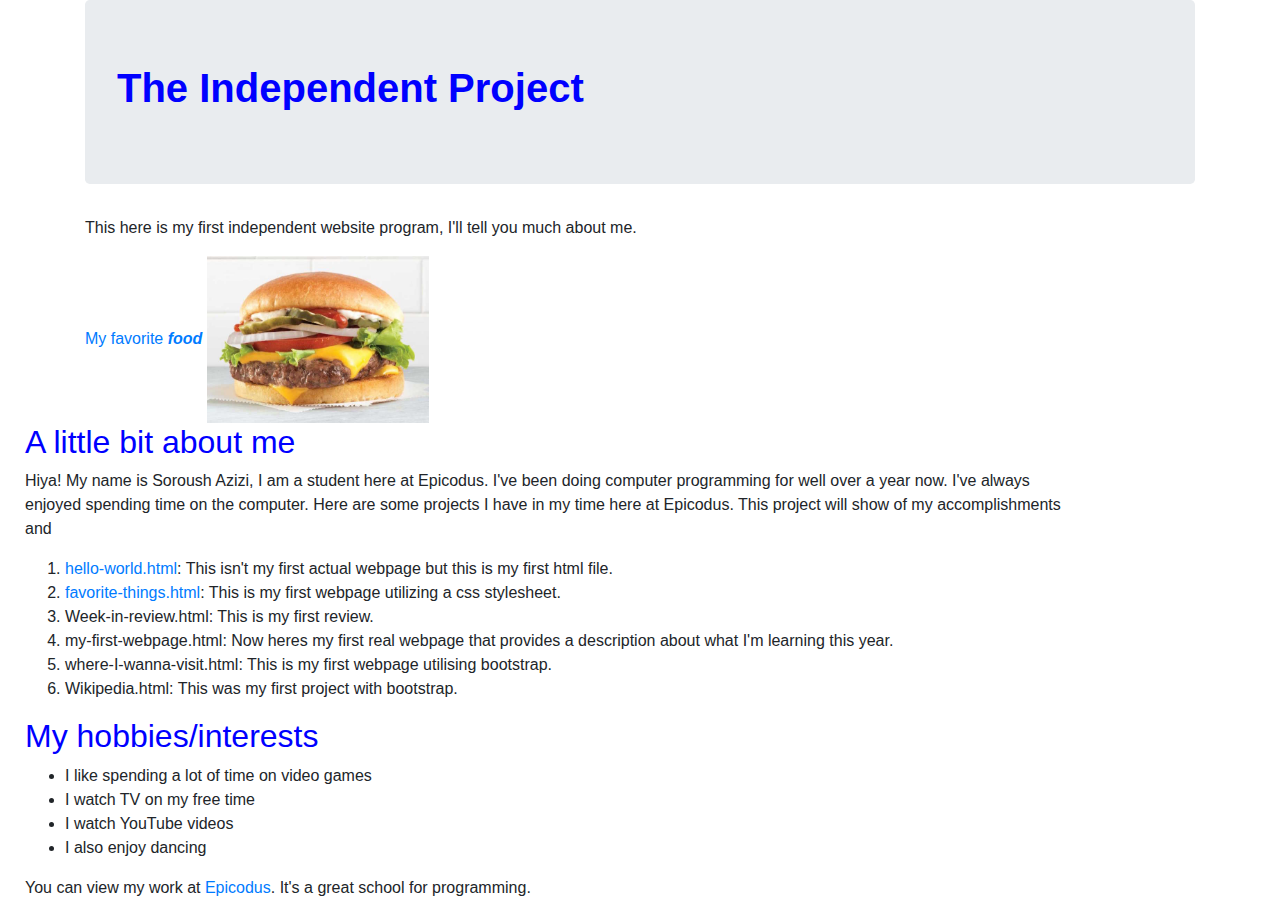
<file: Index.html>
<!DOCTYPE html>
<html>
  <head>
    <link href="css/bootstrap.css" rel="stylesheet" type="text/css">
    <link href="css/styles.css" rel="stylesheet" type="text/css">
    <title>My first Independent Project</title>
  </head>
  <body>
    <div class="container">
      <div class="jumbotron">
        <div class="row">
            <div class="col-md-12">
              <h1>The Independent Project</h1>
            </div>
          </div>
        </div>
      <p>
       This here is my first independent website program, I'll tell you much about me.
      </p>
        <a href="http://www.epicodus.com/Index.html">
          My favorite <strong><em>food</strong></em>

            <img src="img/burger.jpg" alt="A cheeseburger photo".>

          </a>
        </div>
        <div class="col-md-10 margin-left">
          <div class="well">
            <h2>A little bit about me</h2>
          </div>

        <p>
         Hiya! My name is Soroush Azizi, I am a student here at <span class="highlight">Epicodus</span>. I've been doing computer programming for well over a year now.
         I've always enjoyed spending time on the computer. Here are some projects I have in my time here at Epicodus. This project will show of my accomplishments and
        </p>
          <ol>
            <li><a href="https://github.com/TheBritish23/hello-world">hello-world.html</a>: This isn't my first actual webpage but this is my first html file.</li>
            <li><a href="https://github.com/TheBritish23/favorite-things.html">favorite-things.html</a>: This is my first webpage utilizing a css stylesheet.</li>
            <li>Week-in-review.html: This is my first review.</li>
            <li>my-first-webpage.html: Now heres my first real webpage that provides a description about what I'm learning this year.</li>
            <li>where-I-wanna-visit.html: This is my first webpage utilising bootstrap.</li>
            <li>Wikipedia.html: This was my first project with bootstrap.</li>
          </ol>
          <h2>My hobbies/interests</h2>
          <ul>
            <li>I like spending a lot of time on video games</li>
            <li>I watch TV on my free time</li>
            <li>I watch YouTube videos</li>
            <li>I also enjoy dancing</li>
          </ul>

          <p>You can view my work at <a href="http://www.epicodus.com/">Epicodus</a>. It's a great school for programming.</p>
        </div>
      </body>
    </html>
</file>
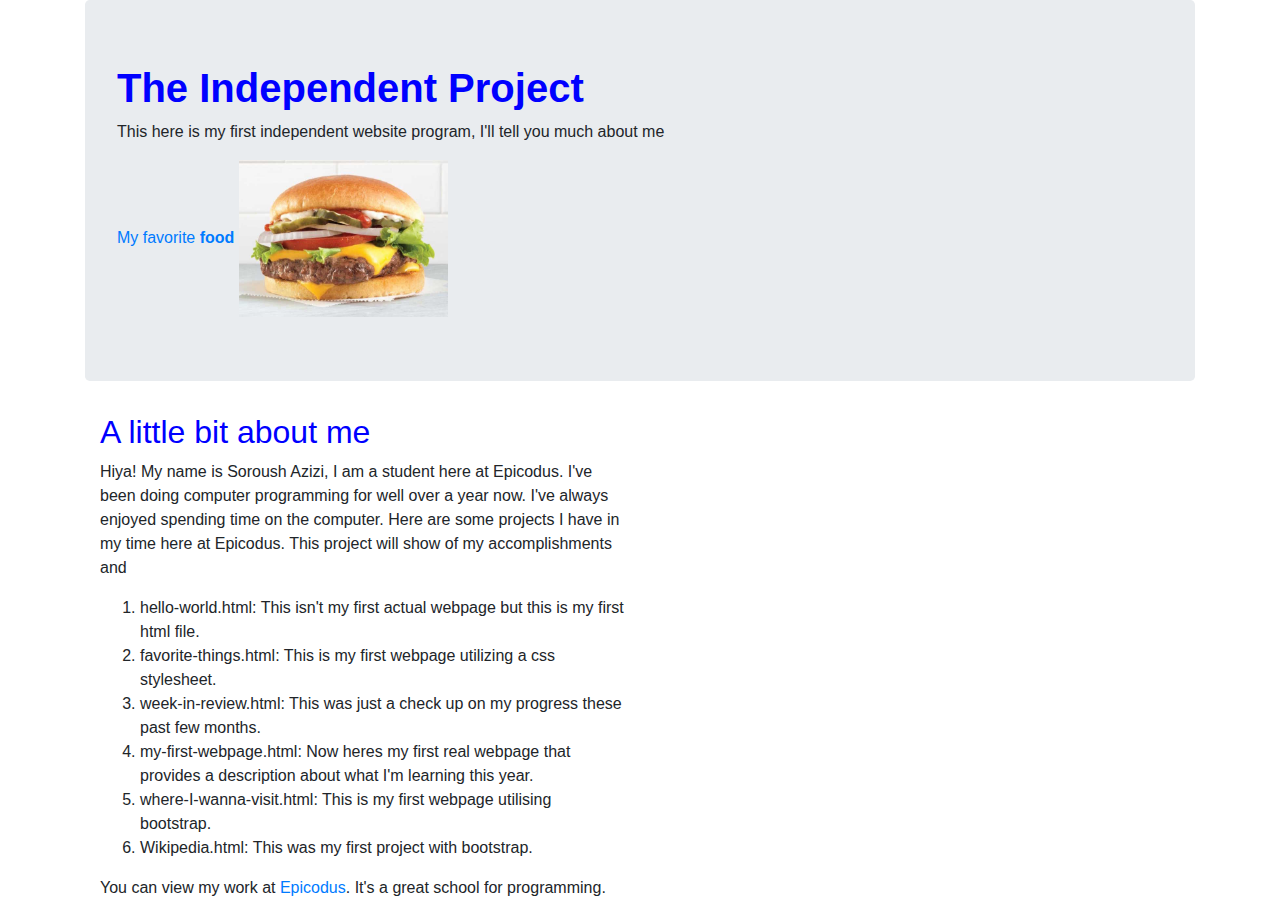
<file: Independent.html>
<!DOCTYPE html>
<html>
  <head>
    <link href="css/bootstrap.css" rel="stylesheet" type="text/css">
    <link href="css/styles.css" rel="stylesheet" type="text/css">
    <title>My first Independent Project</title>
  </head>
  <body>
    <div class="container">
      <div class="jumbotron">
        <div class="row">
            <div class="col-md-12">
              <h1>The Independent Project</h1>
            </div>
          </div>
          <p>
            This here is my first independent website program, I'll tell you much about me
          </p>
          <a href="http://www.epicodus.com/Independent.html">
            My favorite <strong>food</strong>

            <img src="img/burger.jpg" alt="A cheeseburger photo".>

          </a>
        </div>
        <div class="col-md-6">
          <div class="well">
            <h2>A little bit about me</h2>
            <p>
              Hiya! My name is Soroush Azizi, I am a student here at Epicodus. I've been doing computer programming for well over a year now.
              I've always enjoyed spending time on the computer. Here are some projects I have in my time here at Epicodus. This project will show of my accomplishments and
            </p>
            <ol>
              <li>hello-world.html: This isn't my first actual webpage but this is my first html file.</li>
              <li>favorite-things.html: This is my first webpage utilizing a css stylesheet.</li>
              <li>week-in-review.html: This was just a check up on my progress these past few months.</li>
              <li>my-first-webpage.html: Now heres my first real webpage that provides a description about what I'm learning this year.</li>
              <li>where-I-wanna-visit.html: This is my first webpage utilising bootstrap.</li>
              <li>Wikipedia.html: This was my first project with bootstrap.</li>
            </ol>

            <p>You can view my work at <a href="http://www.epicodus.com/">Epicodus</a>. It's a great school for programming.</p>
          </html>
        </body>
</file>
<file: css/styles.css>
h1 {
  font-weight: bold;
  color: blue;
}

h2 {
  font-style: sans-serif;
  color: blue;
}

img {
  width: 20%;
  float: center;
}

.margin-left {
  margin-left: 10px
}
</file>
